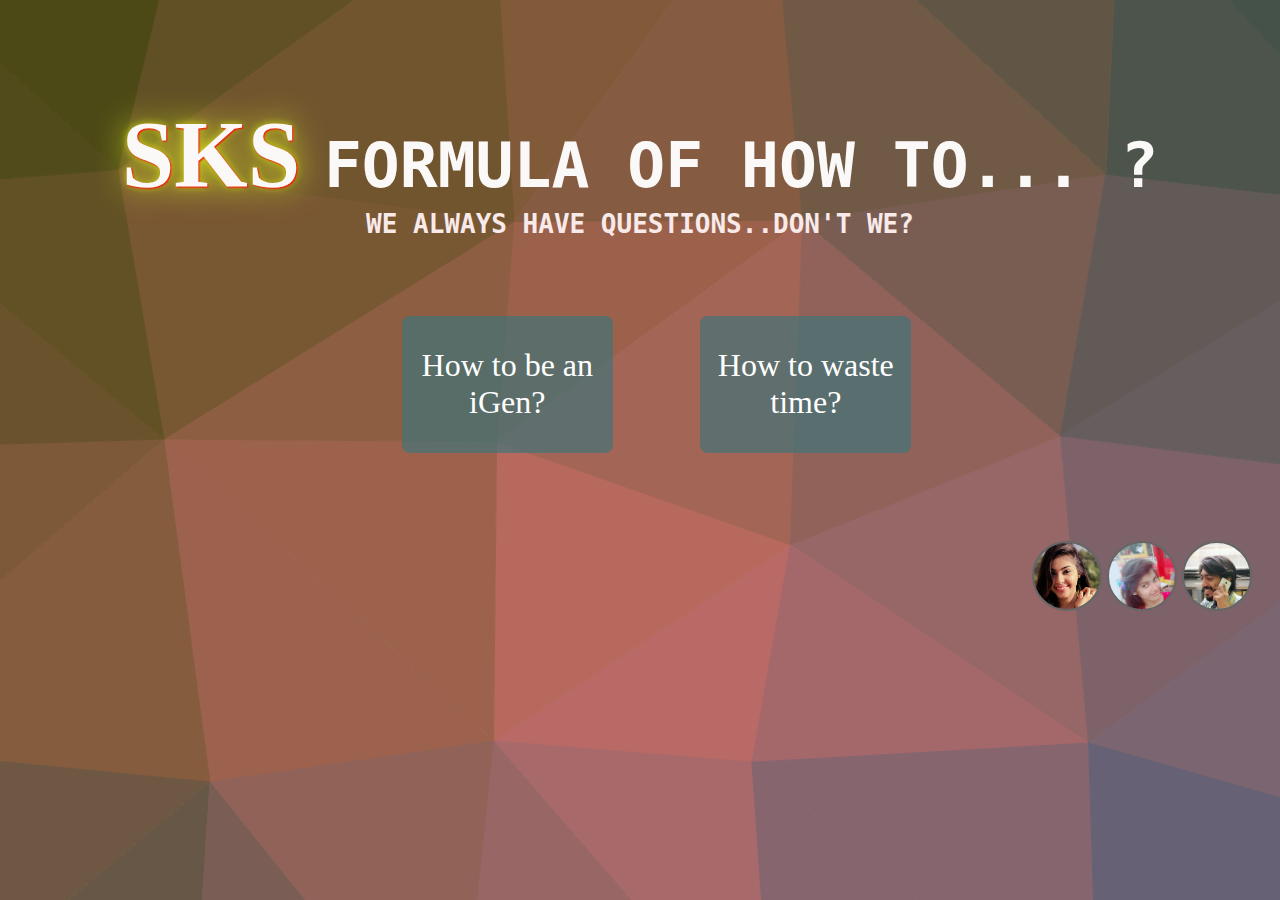
<file: index.html>
<!DOCTYPE html>
<html>
<head>
	<link rel="stylesheet" type="text/css" href="style.css">
	<title>
		
	</title>
</head>
<body>
	<div id="main">
		<p class="theam"><span class="sks">SKS  </span>FORMULA OF HOW TO...<span class="cr"> ?   </span></p>
		<p class="short">WE ALWAYS HAVE QUESTIONS..DON'T WE?</p>
	<!-- <div class="cenbtn">
		<a href=""><button class="btn">About Us</button></a>
	</div> -->
	<div class="text">
		<a href="igen.html"><button class="textbox">How to be an iGen?</button></a> 
		<a href="wastetime.html"><button class="textbox">How to waste time?</button> </a>
	</div>
	<div id="pic">
		<div class="pro suma"></div>
		<div class="pro khush"></div>
		<div class="pro sanket"></div>
	</div>
	</div>
</body>
</html>
</file>
<file: style.css>
*{
	margin:0;
}
body{
	background-image: url('third.svg');
	background-repeat: no-repeat;
	background-size: cover;
	
}
#main{
	height: 100%;
	width: 100%;
	display:block;
	text-align:center;
}
.theam{
	font-size: 63px;
    color: #fbf8f8;
    font-family: monospace;
    text-align: center;
    margin-top: 101px;
    font-weight: bold;
}
.short{
	font-size: 26px;
    color: #f9eaea;
    font-family: monospace;
    text-align: center;
   
    margin-bottom: 23px;
    font-weight: bold;
}
.cir{
	border: 1px solid white;
    border-radius: 125px;
}
.cenbtn{
	display:block;
	text-align:center;
}
.btn{
	font-size: 26px;
    padding: 14px 184px;
    background: #3d883dbd;
    color: white;
    font-weight: bold;
    font-family: monospace;
    border: none;
    border-radius: 27px;
}
div.style-five {
height: 75px;
background: #fff url(image/cartoon.png) no-repeat scroll left;
background-size: 80px 75px;
margin-left: -40px;
}
hr.style-five
{
width: 95%;
margin-top: -40px;
border: 0;
border-bottom: 1px dashed black;
background: #70A8FF;
}
.pro{
	border-radius: 50%;
  behavior: url(PIE.htc);
  width: 50px;
  height: 50px;
  padding: 8px;
  background: #fff;
  border: 2px solid #666;
  color: #666;
  text-align: center;
  font: 32px Arial, sans-serif;
  float: right;
  margin-right: 5px;
}
.suma{
	background-image: url('img/sanket.jpeg');
 	background-size: cover;
  	background-repeat: no-repeat;
}
.khush{
	background-image: url('img/khush.jpeg');
  	background-size: cover;
  	background-repeat: no-repeat;
}
.sanket{
	background-image: url('img/suma.jpeg');
  	background-size: cover;
  	background-repeat: no-repeat;
}
#pic{
	margin-top:302px;
	margin-right: 23px;
}
.textbox{
  
  width:24%;
  height: 137px;
  padding: 8px;
  text-align: center;
  font: 32px Arial, sans-serif;
  float: left;
  margin-right: 10%;
  background: #3e757bab;
  border: none;
  border-radius: 8px;
  color: white;
  font-family: -webkit-pictograph;
}
.text{
	padding-left: 31.4%;
	margin-top: 6%;
}
.sks{
	text-shadow: 1px 1px 2px #ff0000, 0 0 32px #e7f522, 0 0 7px #b8cc10;;
	
	font-size: 1.5em;
    font-family: initial;
}

/* @media (max-width: 700px){
	#main{
		height: 100vh;
	}
} */
</file>
